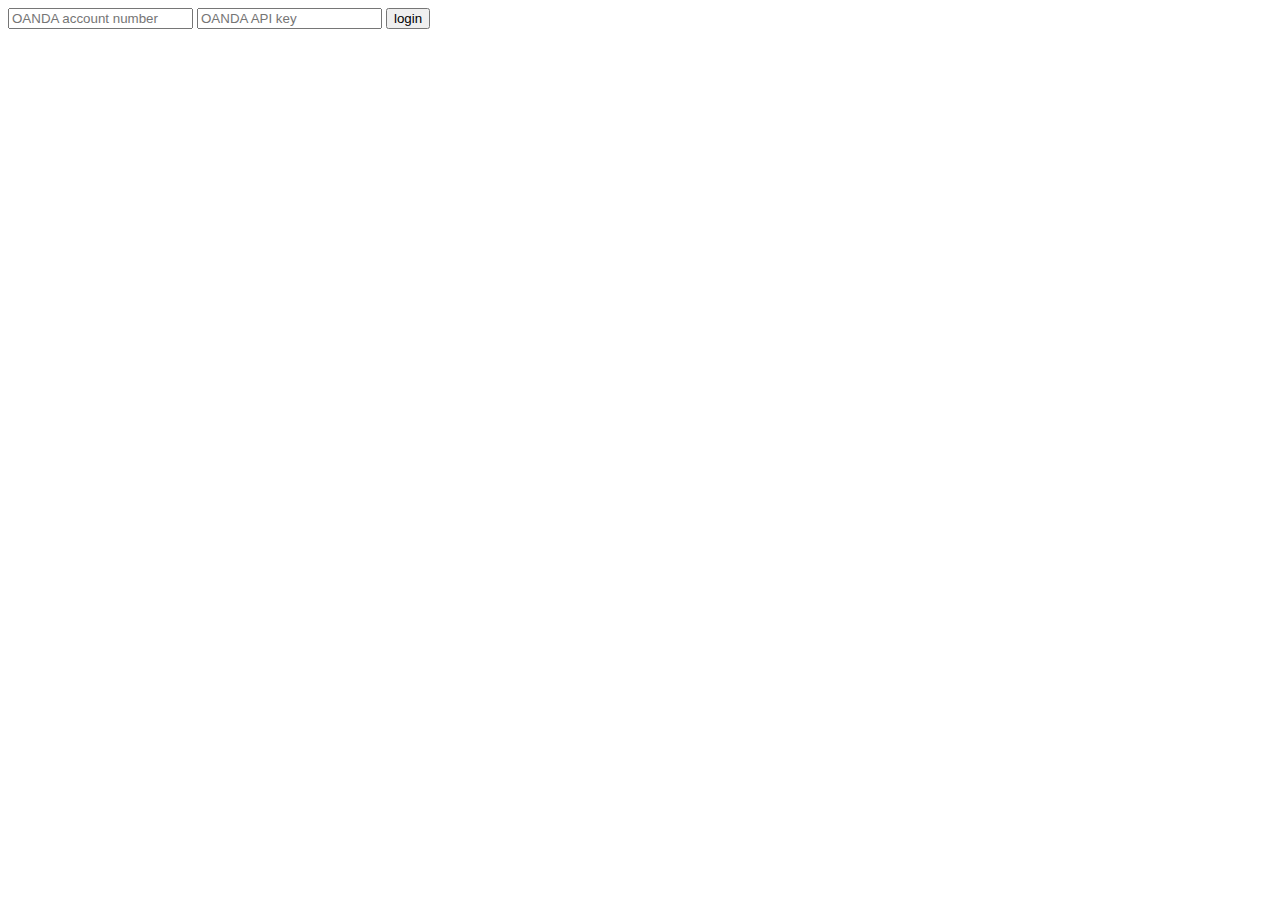
<file: login.html>
<!DOCTYPE html>
<html lang = 'en'>
    <head>
        <script src = 'login.js'>
        </script>
    </head>
    <body>
        <form id = 'form' display = 'flexbox' >
            <input id="accNo" type = 'text' placeholder="OANDA account number" >
            <input id="apiKey" type = 'text' placeholder="OANDA API key" >
            <input id="submit" type = 'submit' value = 'login'>
        </form>

    </body>

</html>
</file>
